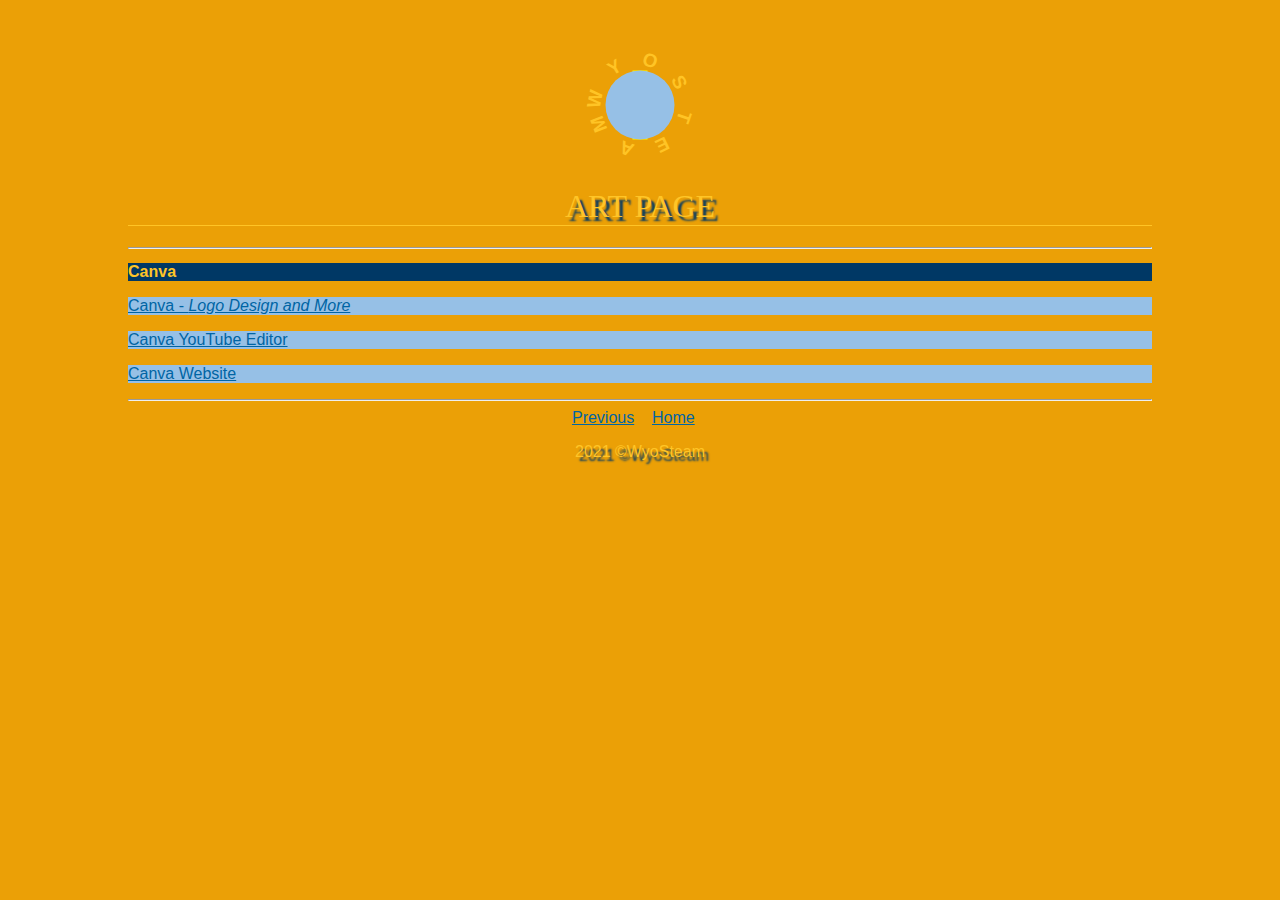
<file: index.html>
<!doctype html>
<html lang="en">

<head>
	<meta charset="utf-8">
	<title>Art</title>
   <meta name="keywords" content="art, logo designs, graphic designs"/>
   <meta name="description" content="Art at Sheridan College in Sheridan, Wyoming."/>
	<link rel="stylesheet" href="style.css">
</head>

<body>
	<h1 class="light_yellow"><a href="https://wyld.ent.sirsi.net/client/en_US/shrc/">
	<img src="wyosteam.svg" alt="sketch of train with Wyo STEAM letters" width="150" class="logo"></a>
  <br>
  <span class="text">Art Page</span>
</h1>
<hr>
<h2 class="athletic_dark_blue">Canva</h2> 
<p class="columbia_blue">
<a href="https://www.youtube.com/watch?v=un50Bs4BvZ8">Canva - <em>Logo Design and More</em></a>
</p>
<p class="columbia_blue"><a href="https://www.canva.com/youtube/">Canva YouTube Editor</a>
</p>
<p class="columbia_blue"><a href="https://www.canva.com/">Canva Website</a>
</p>

<hr>

<footer>
  <a href="../">Previous</a>&nbsp;&nbsp;&nbsp;
  <a href="../index.html">Home</a>&nbsp;&nbsp;&nbsp;
  <br>
  <p class="light_yellow">2021 &#169;WyoSteam</p>
</footer>

<br>

</body>

</html>
</file>
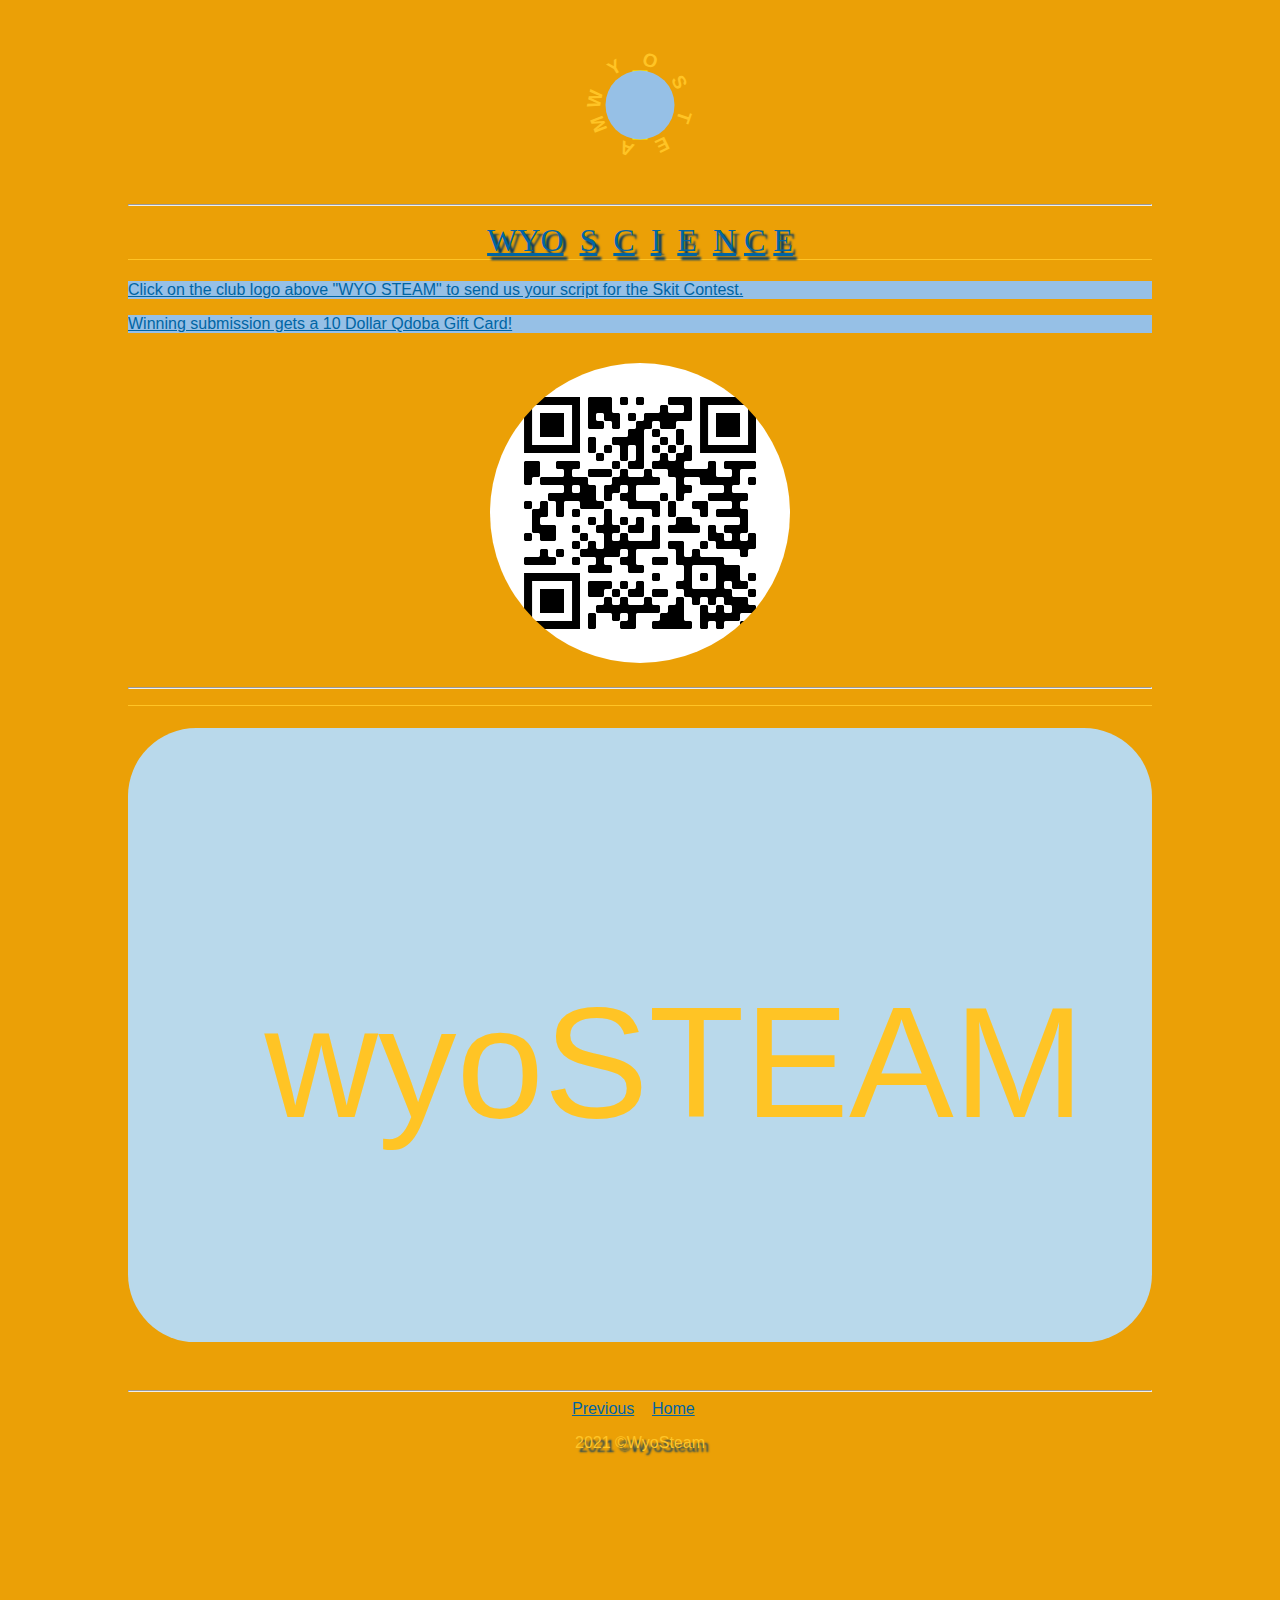
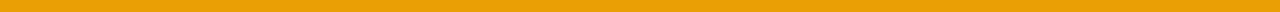
<file: science/index.html>
<!--
Coding done by WyoSTEAM
-->

<!doctype html>
<html lang="en">

<head>
	<meta charset="utf-8">
   <meta name="keywords" content="Science, Technology, Engineering, Art and Math at Sheridan College, Engineering in Sheridan, Wyoming"/>
   <meta name="description" content="Science at Sheridan Collegein Sheridan, Wyoming."/>
	<title>Wyo SCIENCE</title>
	<link rel="stylesheet" href="style.css">
</head>

<body>
	<h1 class="light_yellow">
	<a href="mailto:wyosteamclub@gmail.com?Subject=Logo%20Contest!">
	<img src="wyosteam.svg" alt="sketch of Train with Wyo Steam lettering" width="150" class="logo">
		<br>
		</a>
    <hr>
  <span class="text">
  <a href="#wyo">Wyo</a>&nbsp;
  <a href="#science">S</a>&nbsp;
  <a href="#technology">C</a>&nbsp;
  <a href="#engineering">I</a>&nbsp;
  <a href="art/index.html">E</a>&nbsp;
  <a href="#math">N</a>
  <a href="#math">C</a>
  <a href="#math">E</a>

  </span>
</h1>
<!--<h2 class="athletic_dark_blue" id="science">Science</h2>--> 
<p class="columbia_blue">
<a href="science/index.html">
Click on the club logo above "WYO STEAM" to send us your script for the Skit Contest. 
</a>
</p>
<!--<h2 class="athletic_dark_blue" id="technology">Techonology</h2>--> 
<p class="columbia_blue">
<a href="tech/index.html">
Winning submission gets a 10 Dollar Qdoba Gift Card!
</a>
<h1 class="light_yellow">
	<img src="wyoScienceQR.png" alt="QR code" class="logo">
		<br>
  <hr>
</h1>
<svg xmlns="https://www.w3.org/2000/svg" viewBox="0 0 300 180">
    <rect width="300" height="180" fill="#b9d9eb" rx="20" ry="20"/>
	<text x="40" y="114" fill="#ffc425" font-family="sans-serif" font-size="46">
	wyoSTEAM
	</text>
  </svg>

<br>
<br>
<br>

<hr>

<footer>
  <a href="../">Previous</a>&nbsp;&nbsp;&nbsp;
  <a href="../index.html">Home</a>&nbsp;&nbsp;&nbsp;
  <br>
  <p class="light_yellow">2021 &#169;WyoSteam</p>
</footer>

<br>

</body>

</html>
<br>

</body>
 <br>
 <br>
 <br>
 <br>
 <br>
 <br>
</html>
</file>
<file: style.css>
body {
			background-color: #eba006;
			color: #ffc527;
			margin: 0 10%;
			font-family: sans-serif;
		}

		h1 {
			text-align: center;
			font-family: serif;
			font-weight: normal;
			text-transform: uppercase;
			border-bottom: 1px solid #ffc425;
			margin-top: 30px;
		}

		h1.text {
			text-align: center;
			font-family: serif;
			font-weight: normal;
			text-transform: uppercase;
			border-bottom: 1px solid #ffc425;
			margin-top: 30px;
		}

    h2.columbia {
			background-color: #ffc425;
			color: #96c0e6
;
			font-size: 1em;
		}   
		h2.columbia_wiki {
			background-color: #ffc425;
			color: #b9d9eb;
			font-size: 1em;
		}

    h2.methane {
			background-color: #ffc425;
			color: #0065a4;
			font-size: 1em;
		}

		h2.light {
			background-color: #eba006;
			color: #ffc527;
			text-shadow: 4px 4px 2px #b9d9eb;
			font-size: 1em;
		}

		h2 {
			background-color: #ffc425;
			color: #003865;
			font-size: 1em;
		}

		.athletic_gold {
			color: #003865;
			background-color: #eba006;
		}

		.light_yellow {
			background-color: #eba006;
			color: #ffc527;
			text-shadow: 4px 4px 2px #003865;
			text-align: center;
		}

		.light {
			background-color: #eba006;
			color: #ffc527;
			text-shadow: 4px 4px 2px #003865;
		}

    .sc_athl_gold {
			background-color: #eba006;
			color: #ffc425;
			text-shadow: 4px 4px 2px #003865;
		}

		.columbia_blue {
			color: #003865;
			background-color: #96c0e6;
		}

    .columbia_wiki {
			color: #003865;
			background-color: #b9d9eb;
		}

		.gold {
			color: #eba006;
			background-color: #b9d9eb;
		}

    .athletic_gold_sc {
			color: #ffc425;
			background-color: #b9d9eb;
		}

		.athletic_dark_blue {
			background-color: #003865;
			color: #ffc527;
		}
    .methane_blue {
			background-color: #0065a4;
			color: #ffc527;
		} 
		.center {
			margin: auto;
			width: 56%;
			border: 3px solid #ffc425;
			padding: 10px;
		}

		.logo {
			border-radius: 50%;
      hover: #ffc527;
		}

		.links {
			text-align: center;
		}
    footer {
      text-align: center;
    }

    a:link {
      color: #0065a4;
    }
    a:visited {
      color: #ffc527;
    }
    a:hover {
      color:#00ffff;
      background-color: #eba006;
    }
    a:active {
      color: #ffc527;
    }
</file>
<file: science/style.css>
body {
			background-color: #eba006;
			color: #ffc527;
			margin: 0 10%;
			font-family: sans-serif;
		}

		h1 {
			text-align: center;
			font-family: serif;
			font-weight: normal;
			text-transform: uppercase;
			border-bottom: 1px solid #ffc425;
			margin-top: 30px;
		}

		h1.text {
			text-align: center;
			font-family: serif;
			font-weight: normal;
			text-transform: uppercase;
			border-bottom: 1px solid #ffc425;
			margin-top: 30px;
		}

    h2.columbia {
			background-color: #ffc425;
			color: #96c0e6
;
			font-size: 1em;
		}   
		h2.columbia_wiki {
			background-color: #ffc425;
			color: #b9d9eb;
			font-size: 1em;
		}

    h2.methane {
			background-color: #ffc425;
			color: #0065a4;
			font-size: 1em;
		}

		h2.light {
			background-color: #eba006;
			color: #ffc527;
			text-shadow: 4px 4px 2px #b9d9eb;
			font-size: 1em;
		}

		h2 {
			background-color: #ffc425;
			color: #003865;
			font-size: 1em;
		}

		.athletic_gold {
			color: #003865;
			background-color: #eba006;
		}

		.light_yellow {
			background-color: #eba006;
			color: #ffc527;
			text-shadow: 4px 4px 2px #003865;
			text-align: center;
		}

		.light {
			background-color: #eba006;
			color: #ffc527;
			text-shadow: 4px 4px 2px #003865;
		}

    .sc_athl_gold {
			background-color: #eba006;
			color: #ffc425;
			text-shadow: 4px 4px 2px #003865;
		}

		.columbia_blue {
			color: #003865;
			background-color: #96c0e6;
		}

    .columbia_wiki {
			color: #003865;
			background-color: #b9d9eb;
		}

		.gold {
			color: #eba006;
			background-color: #b9d9eb;
		}

    .athletic_gold_sc {
			color: #ffc425;
			background-color: #b9d9eb;
		}

		.athletic_dark_blue {
			background-color: #003865;
			color: #ffc527;
		}
    .methane_blue {
			background-color: #0065a4;
			color: #ffc527;
		} 
		.center {
			margin: auto;
			width: 56%;
			border: 3px solid #ffc425;
			padding: 10px;
		}

		.logo {
			border-radius: 50%;
      hover: #ffc527;
		}

		.links {
			text-align: center;
		}
    footer {
      text-align: center;
    }

    a:link {
      color: #0065a4;
    }
    a:visited {
      color: #ffc527;
    }
    a:hover {
      color:#00ffff;
      background-color: #eba006;
    }
    a:active {
      color: #ffc527;
    }
</file>
